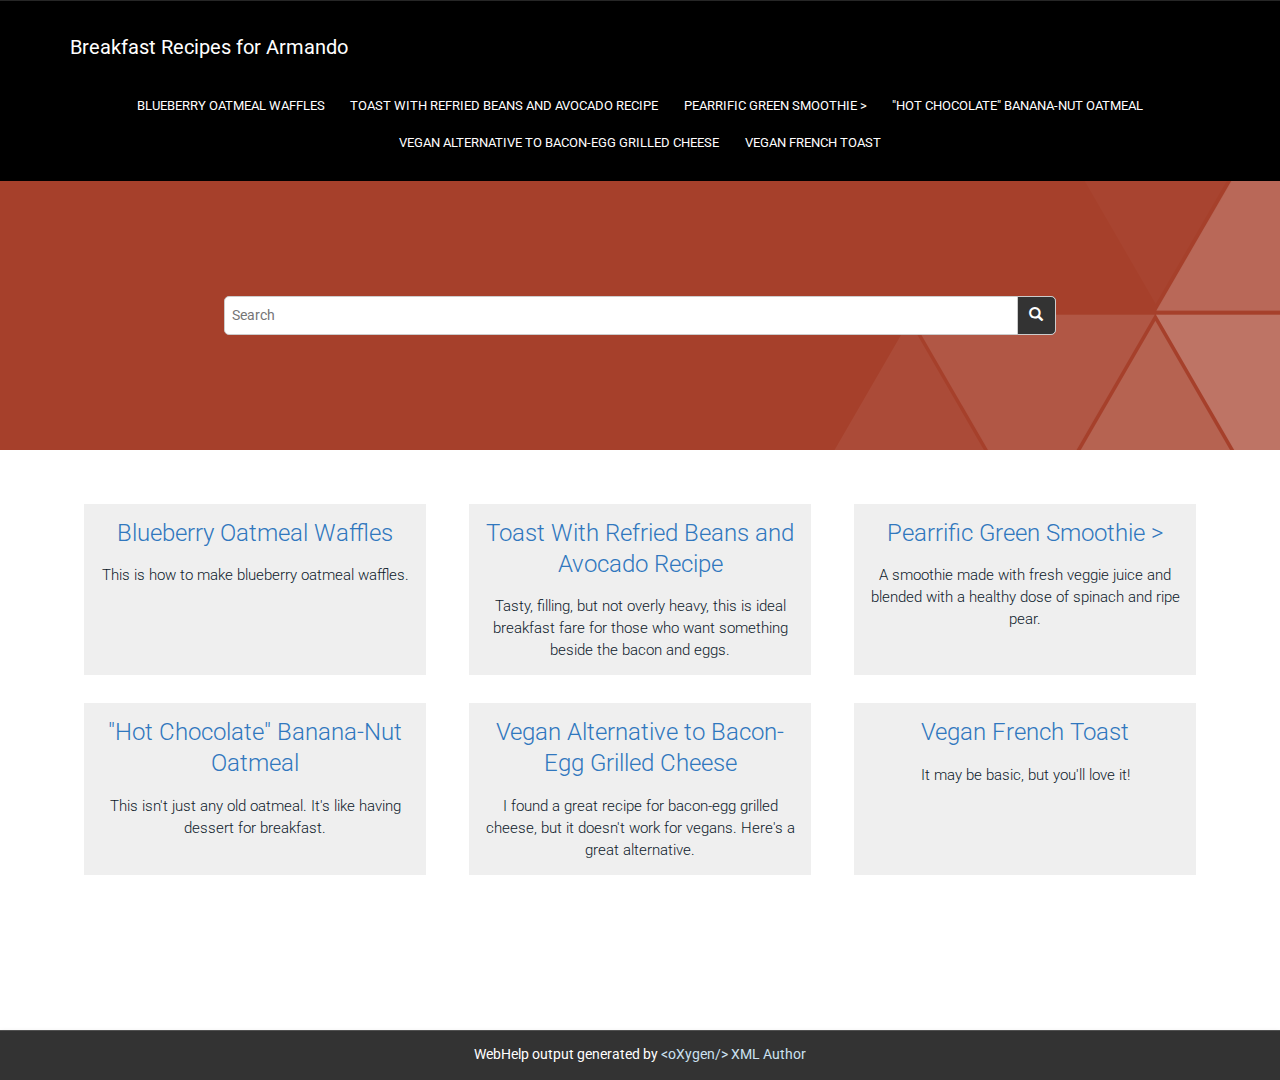
<file: out/webhelp-responsive/oxygen-webhelp/index.html>
<!DOCTYPE html SYSTEM "about:legacy-compat">
<!--
    
Oxygen WebHelp Plugin
Copyright (c) 1998-2016 Syncro Soft SRL, Romania.  All rights reserved.

-->

<html xmlns="http://www.w3.org/1999/xhtml">
    <head>
        <title>WebHelp</title>
			<meta http-equiv="REFRESH" content="0; url=../"/>
    </head>
    <body>            
            Current generated project :            
            <!-- to be generated  -->
<div id="productInfo" style="display:none;">
	<span id="oxy_productid">${webhelp.product.id}</span>
	<span id="oxy_productVersion">${webhelp.product.version}</span>
</div>
<!-- /to be generated  -->
                 
  	<script type="text/javascript">
          var pageSearch = window.location.href;
          var pageWSearch = pageSearch.replace(window.location.search,"");
          pageWSearch = pageWSearch.replace(window.location.hash,"");
          var url=pageWSearch.split("/");
          var newUrl="";
          for ( var i = 0; i < url.length; i++) {
          	if (url[i]=='oxygen-webhelp'){
          		break;
          	}else{    	    		
      				newUrl=newUrl+url[i]+"/";
          	}
      		}    
          document.location=newUrl;
      </script>
    </body>
</html>
</file>
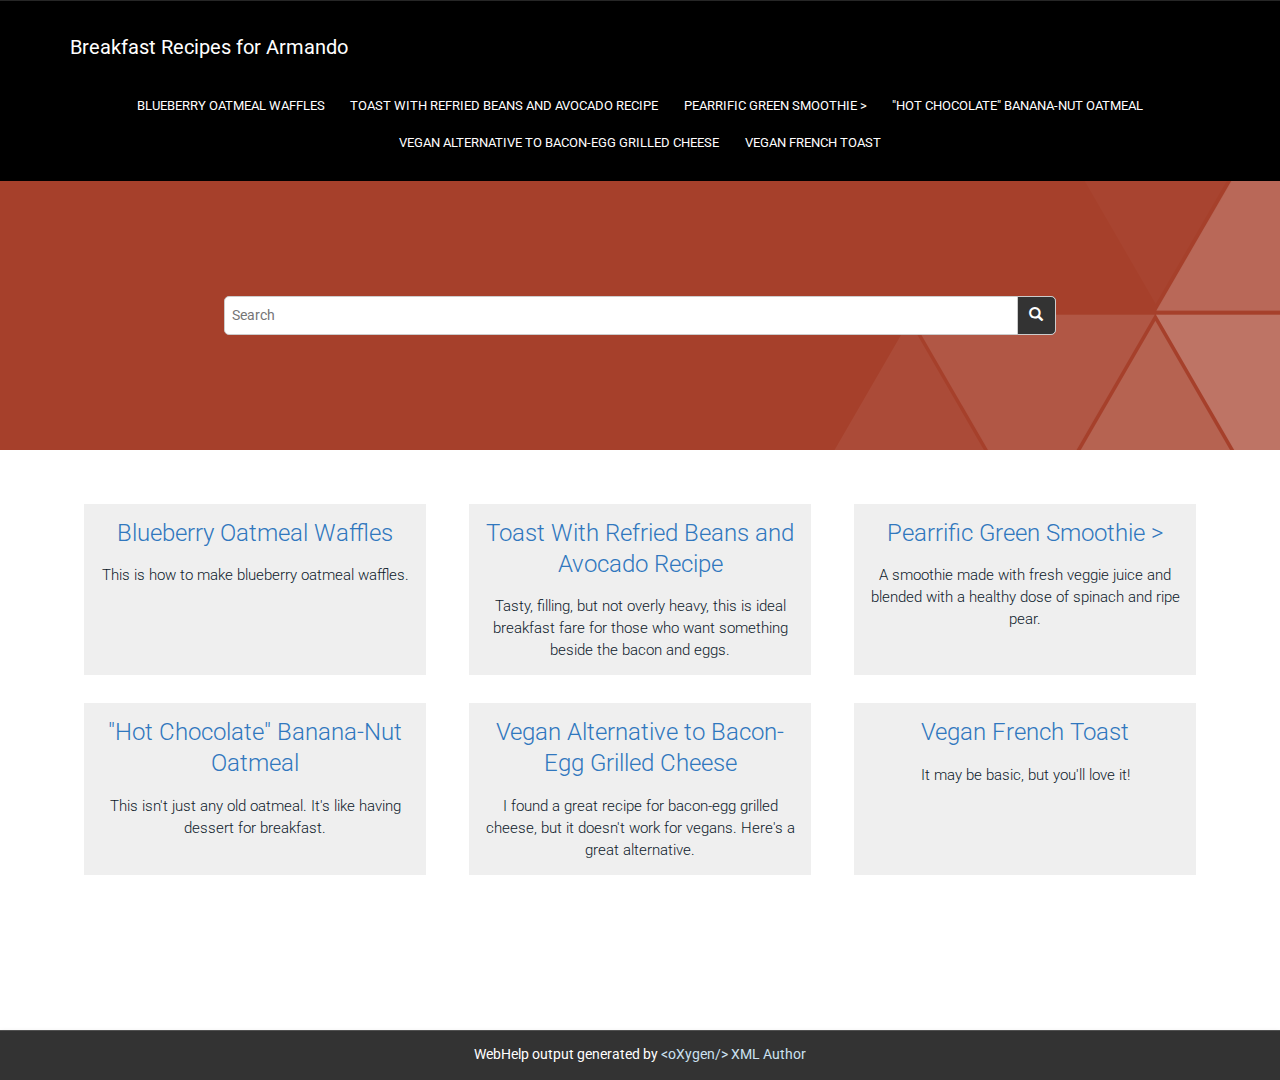
<file: out/webhelp-responsive/oxygen-webhelp/search/index.html>
<!DOCTYPE html SYSTEM "about:legacy-compat">
<!--
    
Oxygen WebHelp Plugin
Copyright (c) 1998-2016 Syncro Soft SRL, Romania.  All rights reserved.

-->

<html xmlns="http://www.w3.org/1999/xhtml">
    <head>
        <title>WebHelp</title>
			<meta http-equiv="REFRESH" content="0; url=../../"/>        
    </head>
    <body>            
            Current generated project :            
            <!-- to be generated  -->
<div id="productInfo" style="display:none;">
	<span id="oxy_productid">${webhelp.product.id}</span>
	<span id="oxy_productVersion">${webhelp.product.version}</span>
</div>
<!-- /to be generated  -->
                 
	<script type="text/javascript">
        var pageSearch = window.location.href;
        var pageWSearch = pageSearch.replace(window.location.search,"");
        pageWSearch = pageWSearch.replace(window.location.hash,"");
        var url=pageWSearch.split("/");
        var newUrl="";
        for ( var i = 0; i < url.length; i++) {
        	if (url[i]=='oxygen-webhelp'){
        		break;
        	}else{    	    		
    				newUrl=newUrl+url[i]+"/";
        	}
    		}    
        document.location=newUrl;
    </script>
                                              
    </body>
</html>
</file>
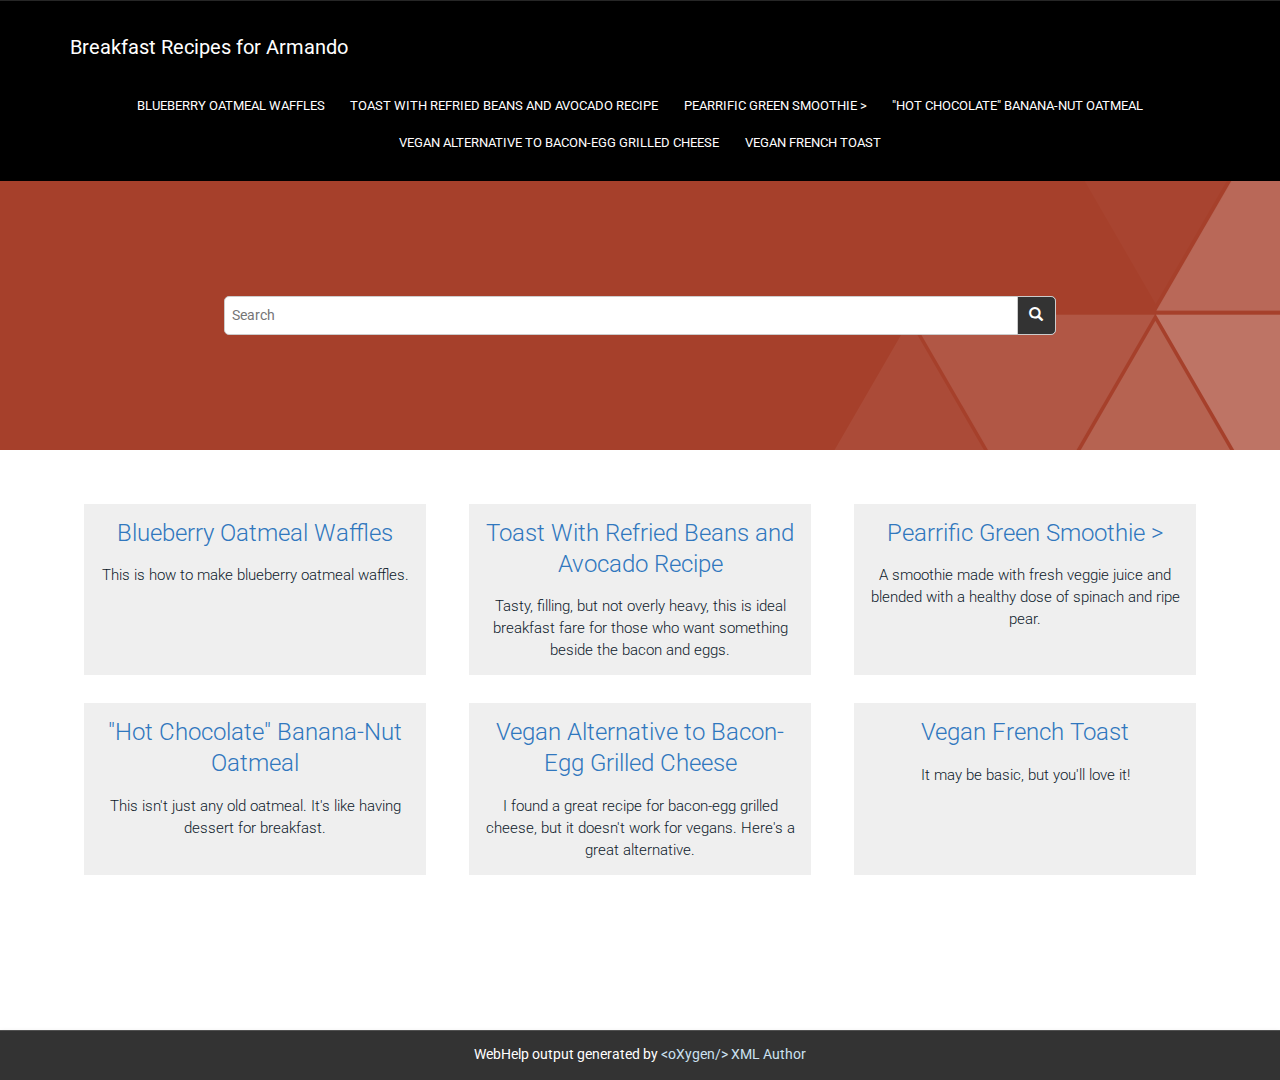
<file: out/webhelp-responsive/oxygen-webhelp/resources/css/index.html>
<!DOCTYPE html SYSTEM "about:legacy-compat">
<!--

Oxygen WebHelp Plugin
Copyright (c) 1998-2016 Syncro Soft SRL, Romania.  All rights reserved.

-->

<html xmlns="http://www.w3.org/1999/xhtml">
    <head>
        <title>WebHelp</title>
			<meta http-equiv="REFRESH" content="0; url=../../../"/>
    </head>
    <body>            
            Current generated project :            
            <!-- to be generated  -->
<div id="productInfo" style="display:none;">
	<span id="oxy_productid">${webhelp.product.id}</span>
	<span id="oxy_productVersion">${webhelp.product.version}</span>
</div>
<!-- /to be generated  -->
                 
	<script type="text/javascript">
        var pageSearch = window.location.href;
        var pageWSearch = pageSearch.replace(window.location.search,"");
        pageWSearch = pageWSearch.replace(window.location.hash,"");
        var url=pageWSearch.split("/");
        var newUrl="";
        for ( var i = 0; i < url.length; i++) {
        	if (url[i]=='oxygen-webhelp'){
        		break;
        	}else{    	    		
    				newUrl=newUrl+url[i]+"/";
        	}
    		}    
        document.location=newUrl;
    </script>
                                              
    </body>
</html>
</file>
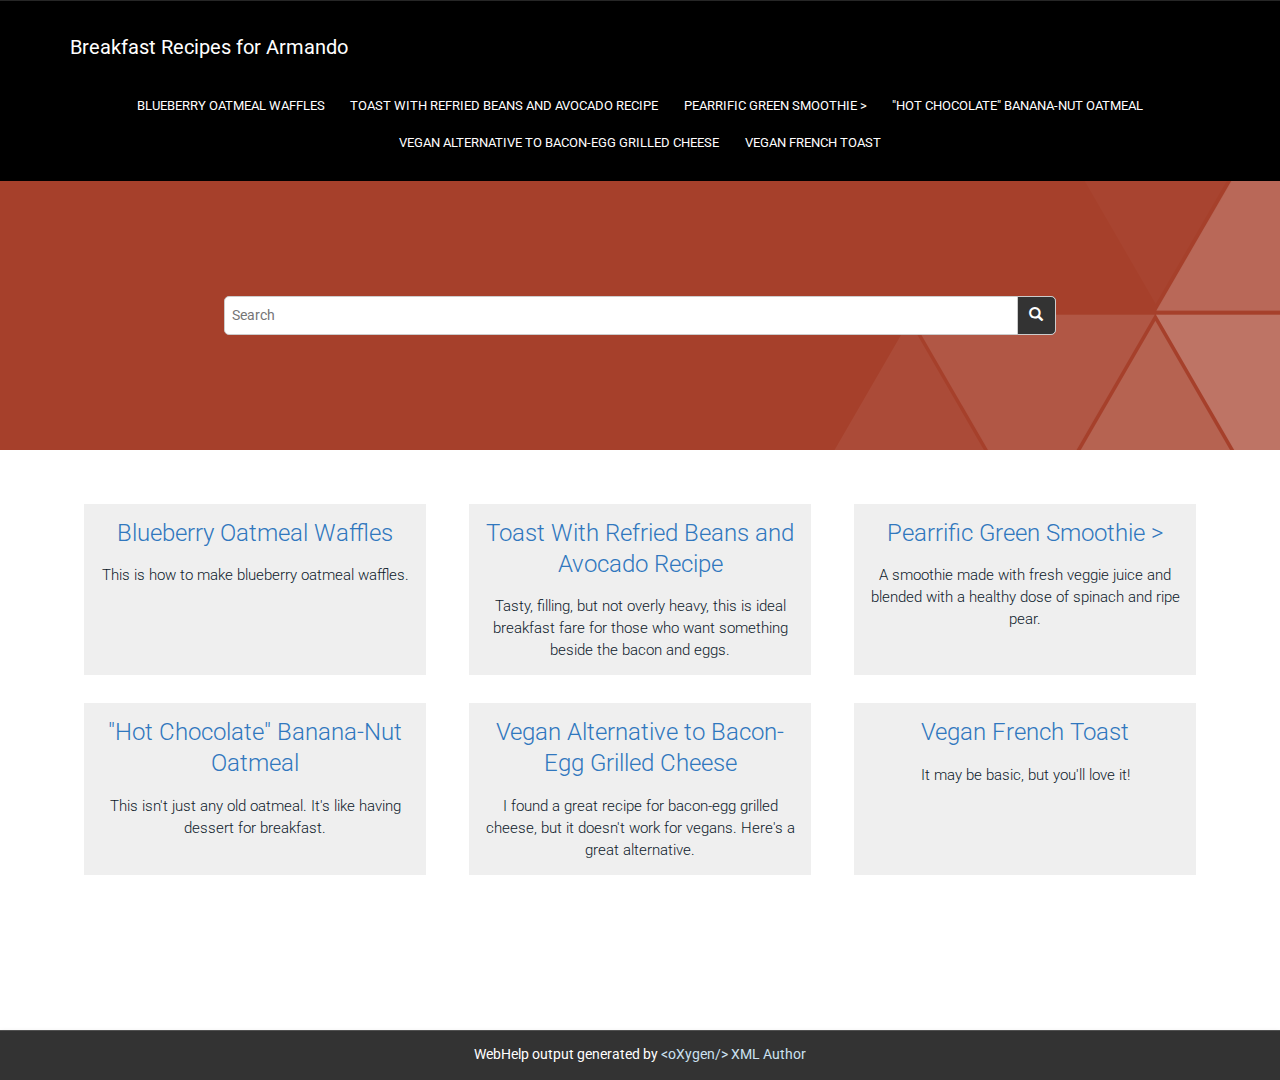
<file: out/webhelp-responsive/oxygen-webhelp/resources/img/index.html>
<!DOCTYPE html SYSTEM "about:legacy-compat">
<html xmlns="http://www.w3.org/1999/xhtml">
    <head>
        <title>WebHelp</title>
			<meta http-equiv="REFRESH" content="0; url=../../../"/>        
    </head>
    <body>            
            Current generated project :            
            <!-- to be generated  -->
<div id="productInfo" style="display:none;">
	<span id="oxy_productid">@PRODUCT_ID@</span>
	<span id="oxy_productVersion">@PRODUCT_VERSION@</span>
</div>
<!-- /to be generated  -->
                 
	<script type="text/javascript">
        var pageSearch = window.location.href;
        var pageWSearch = pageSearch.replace(window.location.search,"");
        pageWSearch = pageWSearch.replace(window.location.hash,"");
        var url=pageWSearch.split("/");
        var newUrl="";
        for ( var i = 0; i < url.length; i++) {
        	if (url[i]=='oxygen-webhelp'){
        		break;
        	}else{    	    		
    				newUrl=newUrl+url[i]+"/";
        	}
    		}    
        document.location=newUrl;
    </script>
                                              
    </body>
</html>
</file>
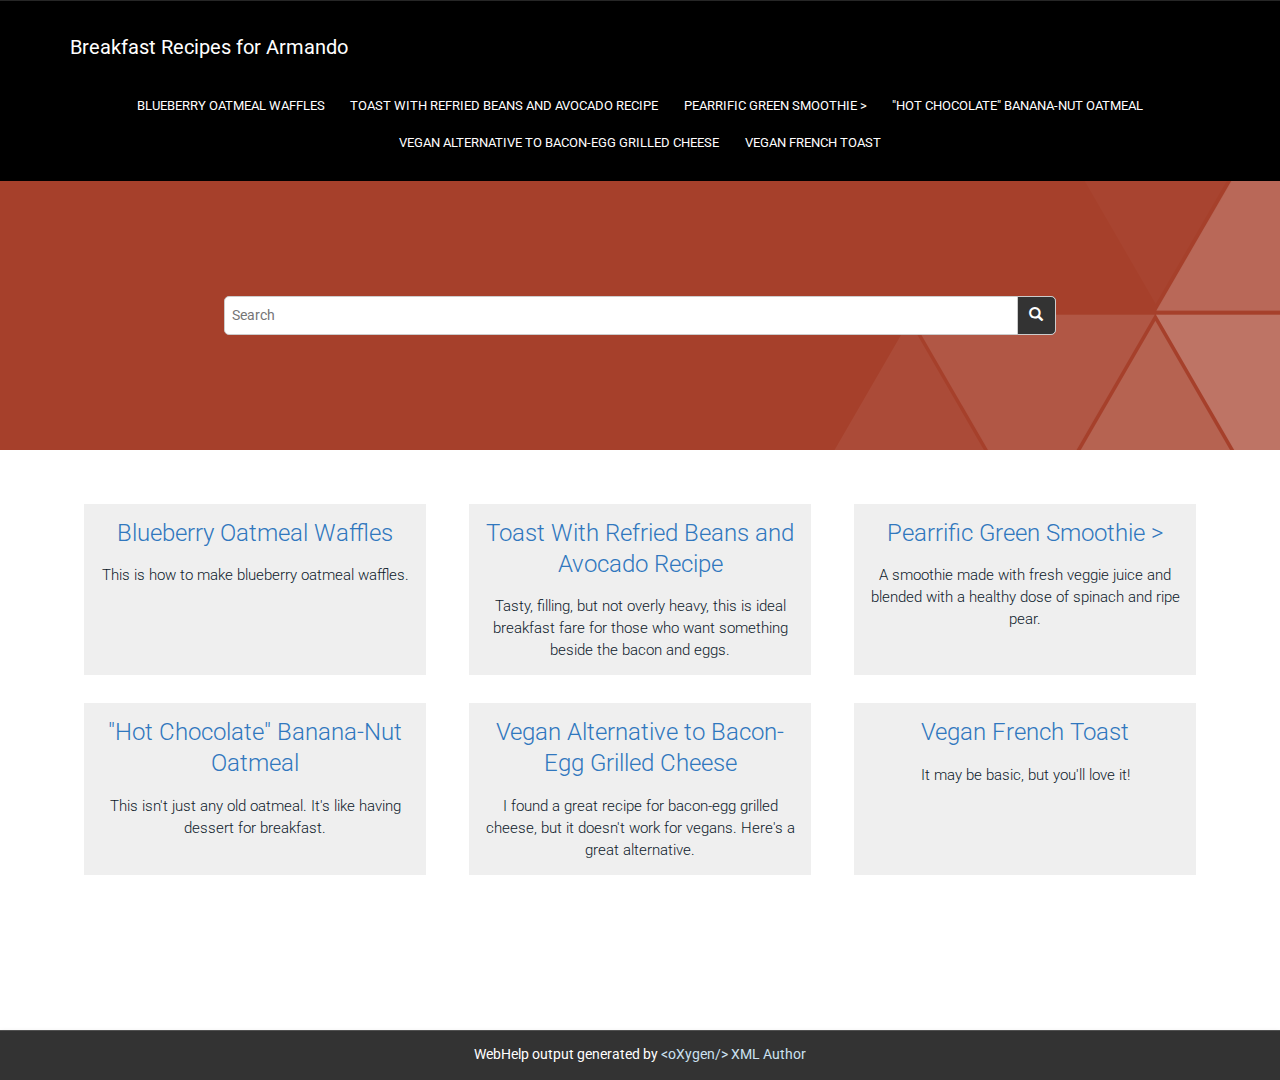
<file: out/webhelp-responsive/oxygen-webhelp/resources/js/index.html>
<!DOCTYPE html SYSTEM "about:legacy-compat">
<!--
    
Oxygen WebHelp Plugin
Copyright (c) 1998-2016 Syncro Soft SRL, Romania.  All rights reserved.

-->

<html xmlns="http://www.w3.org/1999/xhtml">
    <head>
        <title>WebHelp</title>
			<meta http-equiv="REFRESH" content="0; url=../../../"/>        
    </head>
    <body>            
            Current generated project :            
            <!-- to be generated  -->
<div id="productInfo" style="display:none;">
	<span id="oxy_productid">${webhelp.product.id}</span>
	<span id="oxy_productVersion">${webhelp.product.version}</span>
</div>
<!-- /to be generated  -->
                 
	<script type="text/javascript">
        var pageSearch = window.location.href;
        var pageWSearch = pageSearch.replace(window.location.search,"");
        pageWSearch = pageWSearch.replace(window.location.hash,"");
        var url=pageWSearch.split("/");
        var newUrl="";
        for ( var i = 0; i < url.length; i++) {
        	if (url[i]=='oxygen-webhelp'){
        		break;
        	}else{    	    		
    				newUrl=newUrl+url[i]+"/";
        	}
    		}    
        document.location=newUrl;
    </script>
                                              
    </body>
</html>
</file>
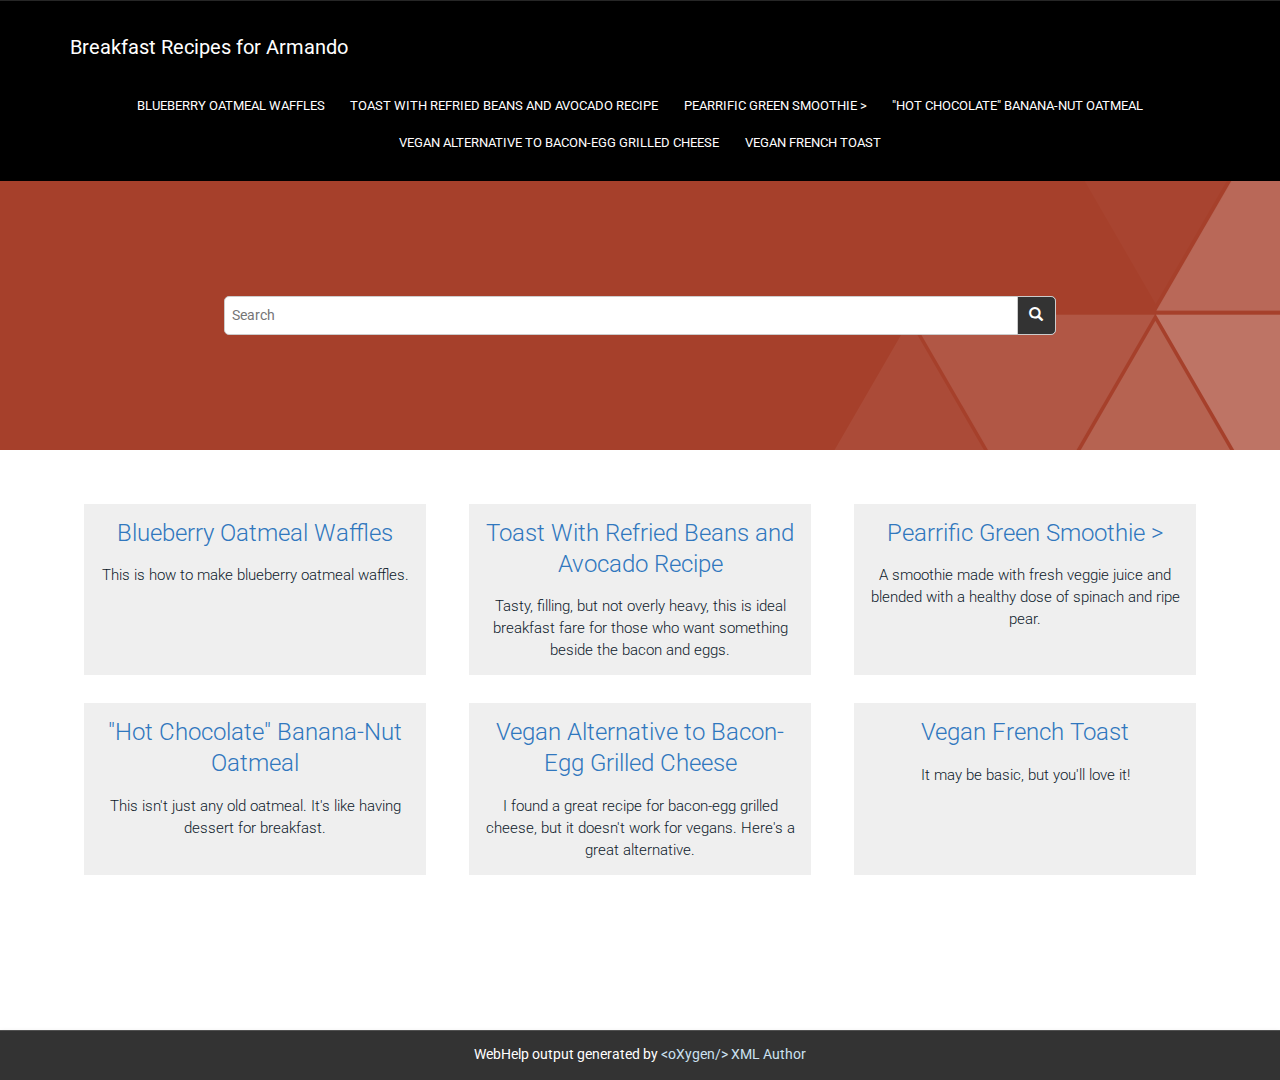
<file: out/webhelp-responsive/oxygen-webhelp/search/stemmers/index.html>
<!DOCTYPE html SYSTEM "about:legacy-compat">
<!--
    
Oxygen WebHelp Plugin
Copyright (c) 1998-2016 Syncro Soft SRL, Romania.  All rights reserved.

-->

<html xmlns="http://www.w3.org/1999/xhtml">
    <head>
        <title>WebHelp</title>
			<meta http-equiv="REFRESH" content="0; url=../../"/>        
    </head>
    <body>            
            Current generated project :
            <!-- to be generated  -->
<div id="productInfo" style="display:none;">
	<span id="oxy_productid">${webhelp.product.id}</span>
	<span id="oxy_productVersion">${webhelp.product.version}</span>
</div>
<!-- /to be generated  -->
                 
	<script type="text/javascript">
        var pageSearch = window.location.href;
        var pageWSearch = pageSearch.replace(window.location.search,"");
        pageWSearch = pageWSearch.replace(window.location.hash,"");
        var url=pageWSearch.split("/");
        var newUrl="";
        for ( var i = 0; i < url.length; i++) {
        	if (url[i]=='oxygen-webhelp'){
        		break;
        	}else{    	    		
    				newUrl=newUrl+url[i]+"/";
        	}
    		}    
        document.location=newUrl;
    </script>
                                              
    </body>
</html>
</file>
